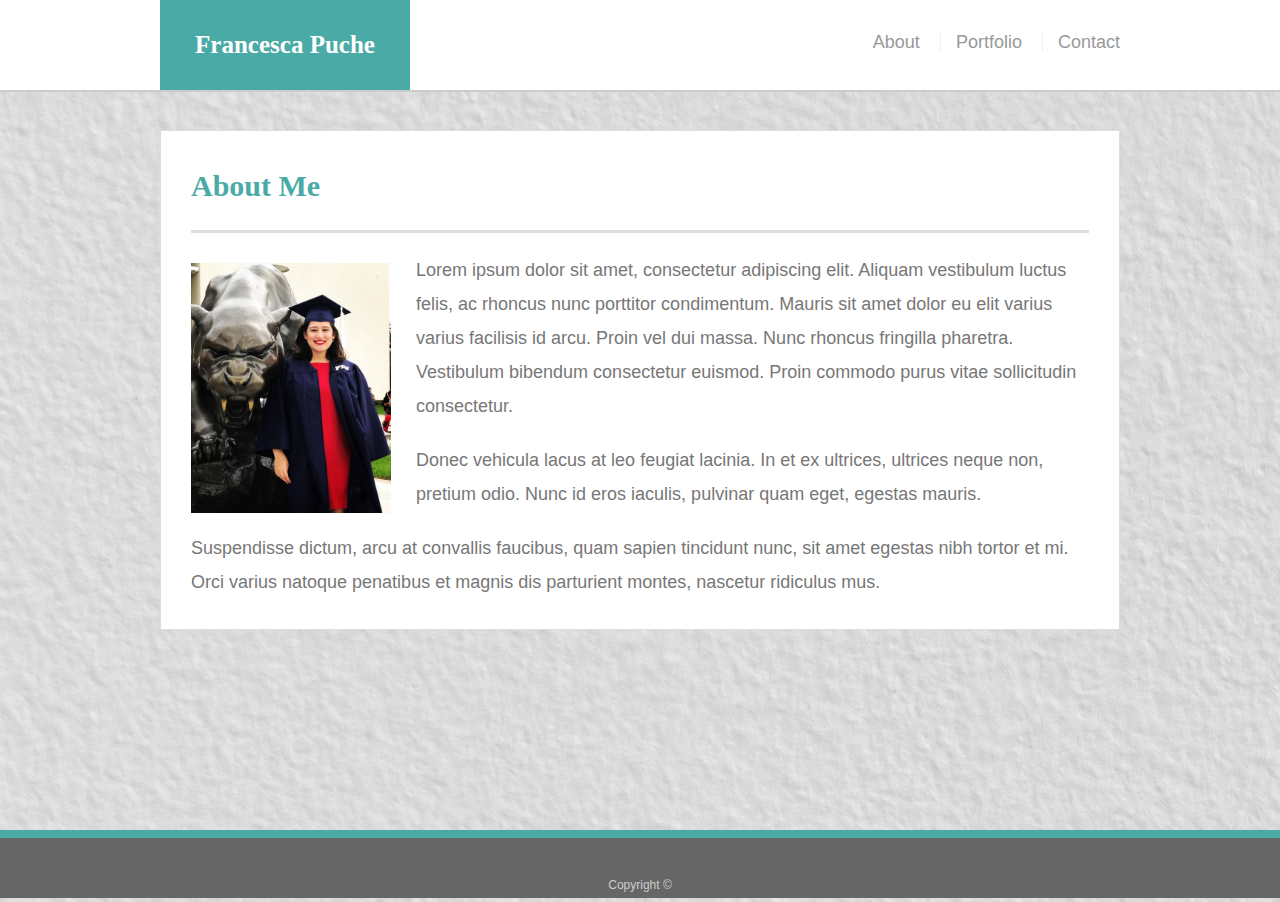
<file: index.html>
<!DOCTYPE html>
<html lang="en-us">

<head>
  <meta charset="UTF-8">
  <title>About | Francesca Puche</title>
  <meta name="viewport" content="width=device-width, initial-scale=1">
  <link rel="stylesheet" type="text/css" href="Assets/CSS/reset.css">
  <link rel="stylesheet" type="text/css" href="Assets/CSS/style.css">
</head>

<body>

  <header id="masthead">
    <div class="container">
      <a href="index.html" id="logo">Francesca Puche</a>
      <nav>
        <a href="index.html">About</a>
        <a href="portfolio.html">Portfolio</a>
        <a href="contact.html">Contact</a>
      </nav>
    </div>
  </header>

  <div id="main-container" class="container">
    <section class="main-section">
      <h1>About Me</h1>

      <img src="Assets/Images/PortfolioPic.jpg" class="auth-image" alt="Francesca Puche Picture">

      <p>Lorem ipsum dolor sit amet, consectetur adipiscing elit. Aliquam vestibulum luctus felis, ac rhoncus nunc porttitor condimentum. Mauris sit amet dolor eu elit varius varius facilisis id arcu. Proin vel dui massa. Nunc rhoncus fringilla pharetra. Vestibulum bibendum consectetur euismod. Proin commodo purus vitae sollicitudin consectetur.</p>

      <p>Donec vehicula lacus at leo feugiat lacinia. In et ex ultrices, ultrices neque non, pretium odio. Nunc id eros iaculis, pulvinar quam eget, egestas mauris.</p>

      <p>Suspendisse dictum, arcu at convallis faucibus, quam sapien tincidunt nunc, sit amet egestas nibh tortor et mi. Orci varius natoque penatibus et magnis dis parturient montes, nascetur ridiculus mus.</p>

    </section>

  </div>

  <footer>
    <div class="container">
      Copyright &copy; 
    </div>
  </footer>
</body>

</html>
</file>
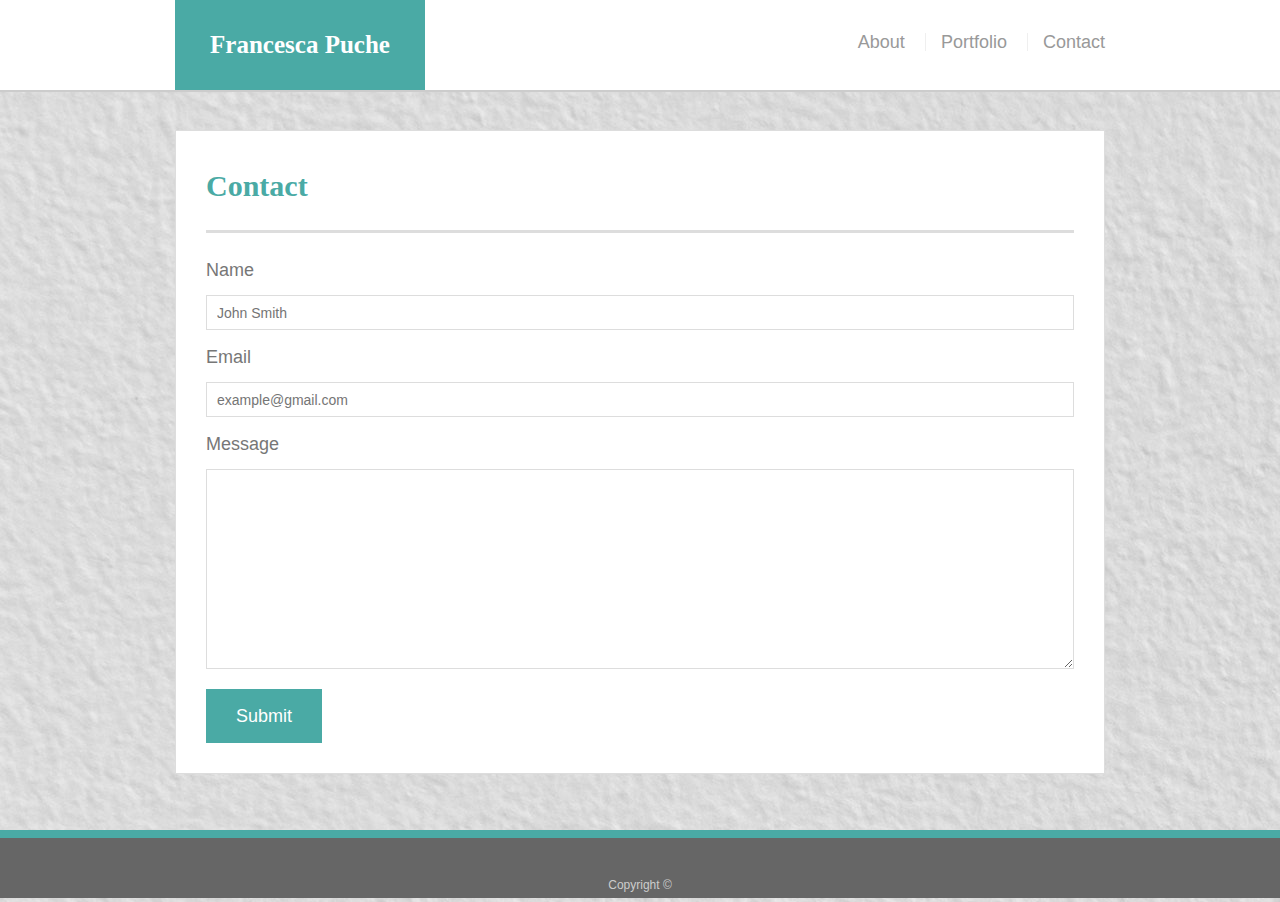
<file: contact.html>
<!DOCTYPE html>
<html lang="en-us">

<head>
  <meta charset="UTF-8">
  <title>Contact | Francesca Puche</title>
  <meta name="viewport" content="width=device-width, initial-scale=1">
  <link rel="stylesheet" type="text/css" href="Assets/CSS/reset.css">
  <link rel="stylesheet" href="https://stackpath.bootstrapcdn.com/bootstrap/4.3.1/css/bootstrap.min.css" integrity="sha384-ggOyR0iXCbMQv3Xipma34MD+dH/1fQ784/j6cY/iJTQUOhcWr7x9JvoRxT2MZw1T" crossorigin="anonymous">
  <link rel="stylesheet" type="text/css" href="Assets/CSS/style.css">
</head>

<body>

  <header id="masthead">
    <div class="container">
      <a href="index.html" id="logo">Francesca Puche</a>
      <nav>
        <a href="index.html">About</a>
        <a href="portfolio.html">Portfolio</a>
        <a href="contact.html">Contact</a>
      </nav>
    </div>
  </header>

  <div id="main-container" class="container">
    <section class="main-section">
      <h1>Contact</h1>

      <form id="contact-form">
        <ul>
          <li>
            <label for="name">Name</label>
            <input type="text" id="name" name="name" placeholder="John Smith" required="required">
          </li>
          <li>
            <label for="email">Email</label>
            <input type="email" id="email" name="email" placeholder="example@gmail.com" required="required">
          </li>
          <li>
            <label for="message">Message</label>
            <textarea id="message" name="message" required="required"></textarea>
          </li>
        </ul>
        <input type="submit">
      </form>

    </section>

  </div>

  <footer>
    <div class="container">
      Copyright &copy; 
    </div>
  </footer>
</body>

</html>
</file>
<file: Assets/CSS/style.css>
body {
    font-family: Arial, "Helvetica Neue", Helvetica, sans-serif;
    font-size: 18px;
    line-height: 34px;
    color: #777777;
    background: url("../Images/background-cement-concrete-242236.jpg");
  }
  
  * {
    box-sizing: border-box;
  }
  
  /* general */
  
  .container {
    width: 100%;
    max-width: 960px;
    margin: 0 auto;
    clear: both;
  }
  
  h1,
  h2,
  h3,
  p {
    margin-bottom: 20px;
  }
  
  p:last-child {
    margin-bottom: 0;
  }
  
  h1,
  h2,
  h3 {
    font-family: Georgia, Times, "Times New Roman", serif;
    font-weight: 700;
    color: #4aaaa5;
  }
  
  h1 {
    padding-bottom: 20px;
    font-size: 30px;
    line-height: 49px;
    border-bottom: 3px solid #dddddd;
  }
  
  h2,
  h3 {
    font-size: 22px;
  }
  
  /* header */
  
  #masthead {
    position: fixed;
    z-index: 99;
    width: 100%;
    margin: 0 0 30px;
    overflow: auto;
    color: #ffffff;
    background: #ffffff;
    border-bottom: 2px solid #cccccc;
  }
  
  #logo {
    float: left;
    width: 250px;
    height: 90px;
    font-family: Georgia, Times, "Times New Roman", serif;
    font-size: 25px;
    font-weight: 700;
    line-height: 90px;
    color: #ffffff;
    text-align: center;
    text-decoration: none;
    background: #4aaaa5;
  }
  
  nav {
    float: right;
    margin-top: 25px;
  }
  
  nav a {
    display: inline-block;
    padding-left: 15px;
    margin-left: 15px;
    line-height: 18px;
    color: #999;
    text-decoration: none;
    border-left: 1px solid #efefef;
  }
  
  nav a:first-child {
    border-left: 0 none;
  }
  
  /* footer */
  
  footer {
    padding: 30px 0;
    clear: both;
    font-size: 12px;
    color: #ffffff;
    color: #cccccc;
    text-align: center;
    background: #666666;
    border-top: 8px solid #4aaaa5;
    height: 50px;
  }
  
  h3, h2 {
    padding-bottom: 20px;
    margin-bottom: 15px;
    line-height: 22px;
    border-bottom: 2px solid #eeeeee;
  }
  
  /* main */
  
  #main-container {
    padding-top: 130px;
    min-height: calc(100vh - 70px);
  }
  
  .main-section {
    float: left;
    width: 100%;
    max-width: 960px;
    padding: 30px;
    margin: 0 0 40px;
    background: #ffffff;
    border: 1px solid #dddddd;
  }
  
  /* portfolio page */
  
  .work {
    position: relative;
    float: left;
    width: 274px;
    margin: 20px 0 25px;
    overflow: auto;
  }
  
  .work:nth-child(even) {
    margin-right: 40px;
  }
  
  .work img {
    width: 80%;
    border: 0 none;
    opacity: 0.8;
  }
  
  .work h3 {
    position: absolute;
    bottom: 20px;
    width: 80%;
    padding: 15px;
    margin-bottom: 0;
    font-weight: 300;
    line-height: 30px;
    color: #ffffff;
    text-align: center;
    background: #4aaaa5;
    border-bottom: 0;
  }
  
  .auth-image {
    float: left;
    width: 200px;
    height: auto;
    margin-top: 10px;
    margin-right: 25px;
  }
  
  /* contact page */
  
  #contact-form ul {
    margin-bottom: 20px;
  }
  
  #contact-form li {
    margin-bottom: 10px;
  }
  
  label,
  input[type=text],
  input[type=email],
  textarea {
    display: block;
    width: 100%;
  }
  
  input[type=text],
  input[type=email],
  textarea {
    height: 35px;
    padding: 0 10px;
    font-size: 14px;
    border: 1px solid #dddddd;
  }
  
  textarea {
    height: 200px;
  }
  
  input[type=submit] {
    padding: 10px 30px;
    font-size: 18px;
    color: #ffffff;
    cursor: pointer;
    background: #4aaaa5;
    border: 0 none;
  }
  
  @media only screen and (max-width: 980px) { 
   .container { 
      padding: 0 20px; 
      max-width: 780px;
      margin: auto; 
   }

   #main-container { 
      padding-top: 130px; 
   }

   .work { 
      width: 100%; 
      margin-left: 60px;
   }

   .auth-image { 
     width: 100%;
     margin-bottom: 20px;
   }

  }

  @media only screen and (max-width: 768) { 
    .container { 
      margin-left: 10px;
    }
    .main-section { 
      max-width: 100%; 
    }

    #main-container {
      overflow: auto; 
    }

    .work { 
      width: 47%; 
      margin-bottom: 10px;
    }

    .work:nth-child(even) { 
      margin-right: 0;
    }

    .auth-image { 
      width: 50%;
    }
  }

  @media only screen and (max-width: 640px) {
    #masthead { 
      position: static; 
      margin-bottom: 20px;
    }

    header.container { 
      padding: 0; 
    }

    #main-container { 
      padding-top: 0;
    }

    #logo { 
      width: 100%; 
    }

   nav { 
      text-align: center;
      width: 100%; 
      margin: 15px 0;
   }
  }
</file>
